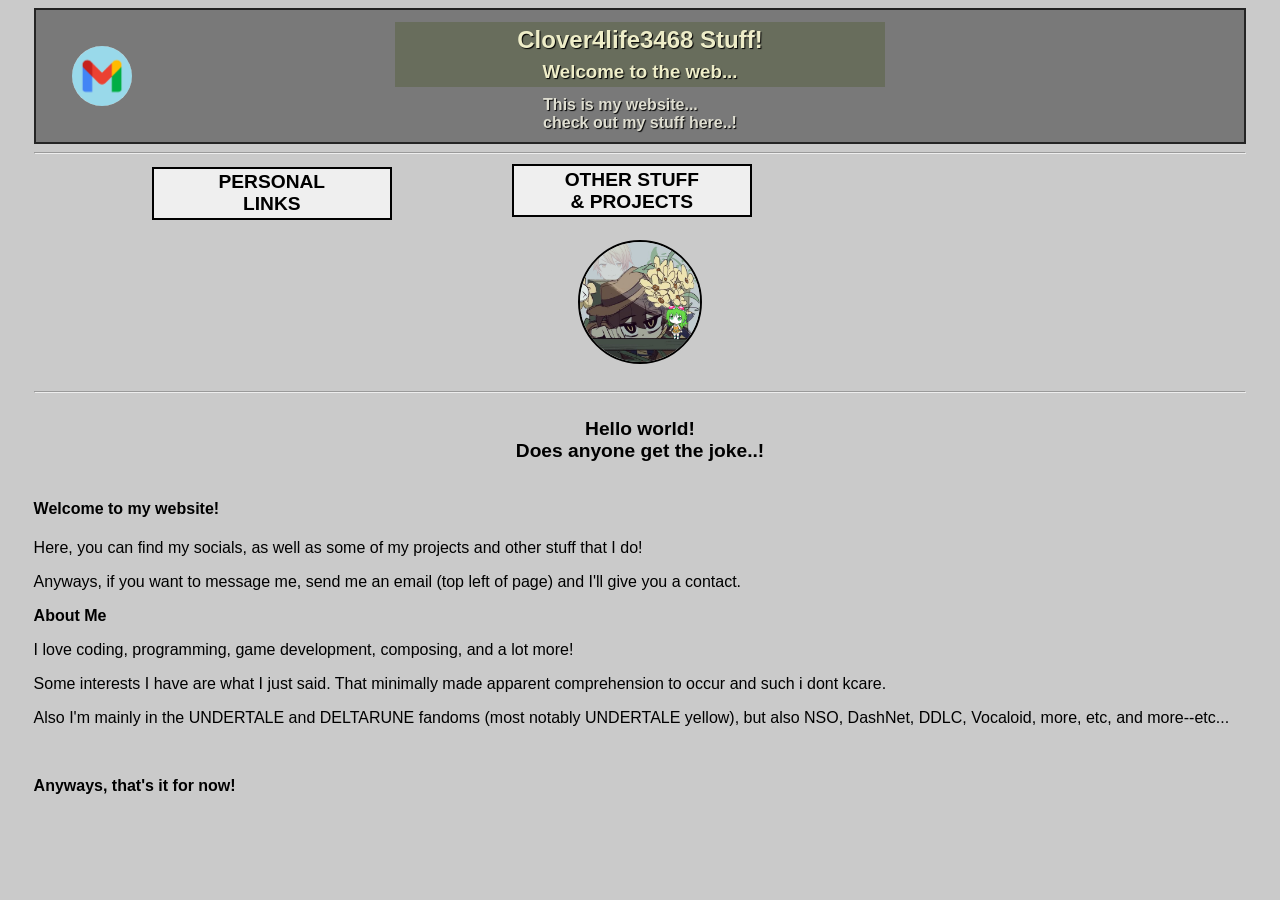
<file: index.html>
<!DOCTYPE html>
<html>
    <head>
        <meta charset="utf-8">
        <meta name="viewport" content="width=device-width, initial-scale=1">
        <title>Clover4life3468 Stuff!</title>
        <link rel="stylesheet" href="styles.css">
    </head>
    <body>
        <div id="emailcontainer">
            <button onclick="copyContent()" id="emailbutton">
            <img src="gmail.png" width="60" height="60" id="gmaillogo" title="Click to copy email.">
            <div id="opaquetext">superslinky87@gmail.com</div></button>
            <script src="script.js"></script>
        </div>
        <div id="borderone">
            <div id="bordertwo">
                <label for="webheaders">
                <h2 class="web_head" id="zero">Clover4life3468 Stuff!</h2> 
                <h3 class="web_head" id="one">Welcome to the web...</h3>
                </label>
            </div>
                <p class="web_head" id="two">This is my website... <br>check out my stuff here..!</p>
        </div>
        <hr>
        <div>
            <label for="dropdowns">
                    <div class="dropdownone">
                    <a href="personallinks.html" style="text-decoration: none;">
                        <button id="personallinks" >PERSONAL <br>LINKS</button>
                    </a>
                    </div>
                
                    <div class="dropdownone">
                    <a href="otherstuff.html" style="text-decoration: none;">
                        <button id="other" >OTHER STUFF <br>& PROJECTS</button>
                    </a>
                    </div>
            </label>
        </div>
        
        <div>
            <a href="secret.html" style="text-decoration: none;" id="nocursor">
            <img src="da pfp!.png" width="120" height="120" id="pfp">
            </a>
        </div>
        <hr>
        <div>
            <div class="subhead">
                <h4><p><b>Hello world!</b><br>Does anyone get the joke..!</p></h4>
            </div>
            <div>
                <p><b><h4>Welcome to my website!</h4></b></p>
                <p>Here, you can find my socials, as well as some of my projects and other stuff that I do!</p>
                <p>Anyways, if you want to message me, send me an email (top left of page) and I'll give you a contact.</p>
                <p><b>About Me</b></p>
                <p>I love coding, programming, game development, composing, and a lot more!</p>
                <p>Some interests I have are what I just said. That minimally made apparent comprehension to occur and such i dont kcare.</p>
                <p>Also I'm mainly in the UNDERTALE and DELTARUNE fandoms (most notably UNDERTALE yellow), but also NSO, DashNet, DDLC, Vocaloid, more, etc, and more--etc...</p>
                </div>
                <br>
                <p><b>Anyways, that's it for now!</b></p>
        </div>
    </body>
</html>
</file>
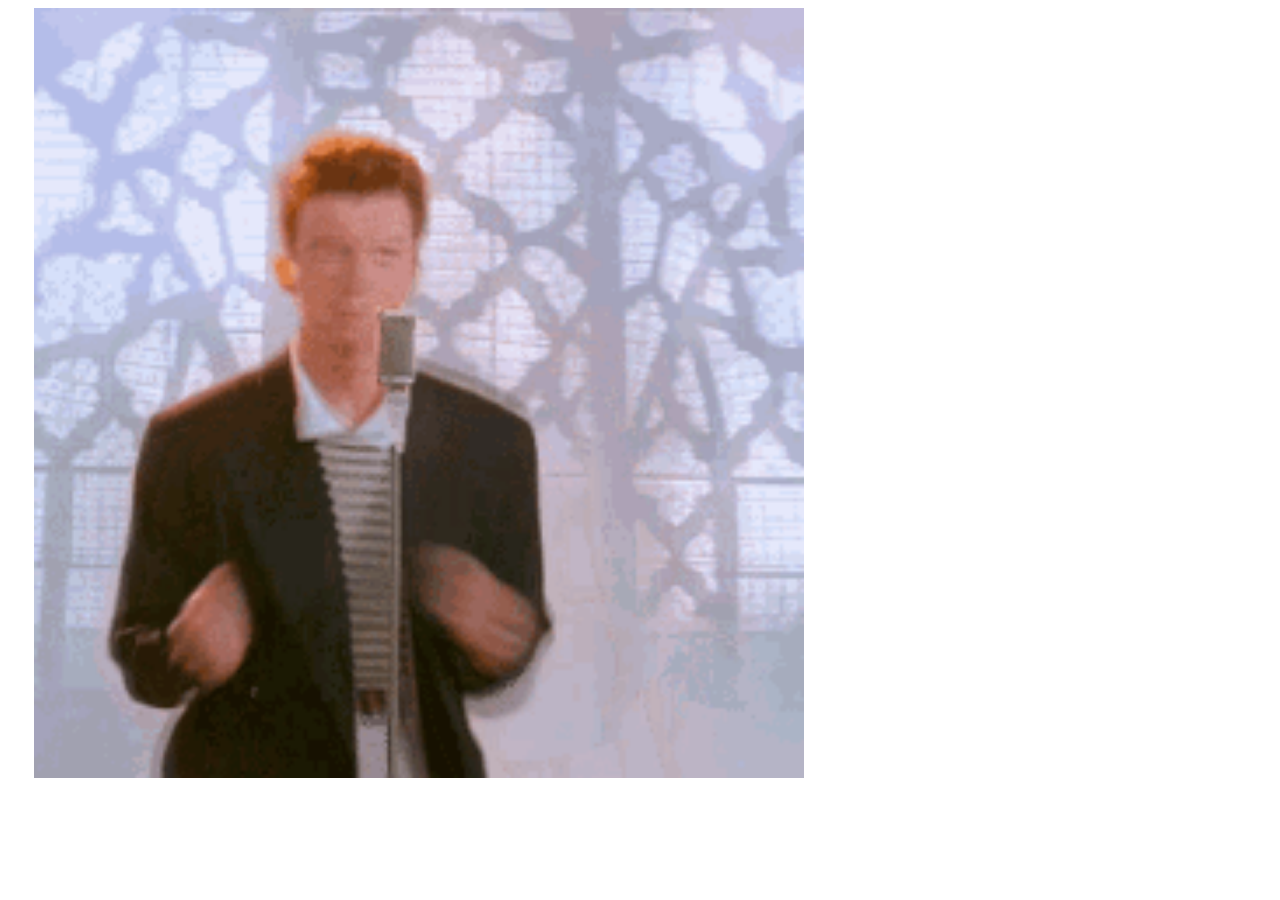
<file: morelinks.html>
<!DOCTYPE html>
<html>
    <head>
        <meta charset="utf-8">
        <meta name="viewport" content="width=device-width, initial-scale=1">
        <title>More links!</title>
        <link rel="stylesheet" href="styles.css">
        <script src="morelinksjs.js"></script>
    </head>
    <a href="morelinks.html" target="_blank" style="text-decoration: none;">
    <body id="nobackground">
        <a href="morelinks.html" target="_blank" style="text-decoration: none;">
        <button id="stopreadingthistext" onclick="dontleave()">
        <img src="rickroll.gif" width="350%" height="350%" alt="(An embedded graphic interchange format clip of a man singing the song, 'Never Gonna Give You Up', by Rick Astley.)" title="(An embedded graphic interchange format clip of a man singing the song, 'Never Gonna Give You Up', by Rick Astley.)">
        </button>
        </a>
    </body>
    </a>
</html>
</file>
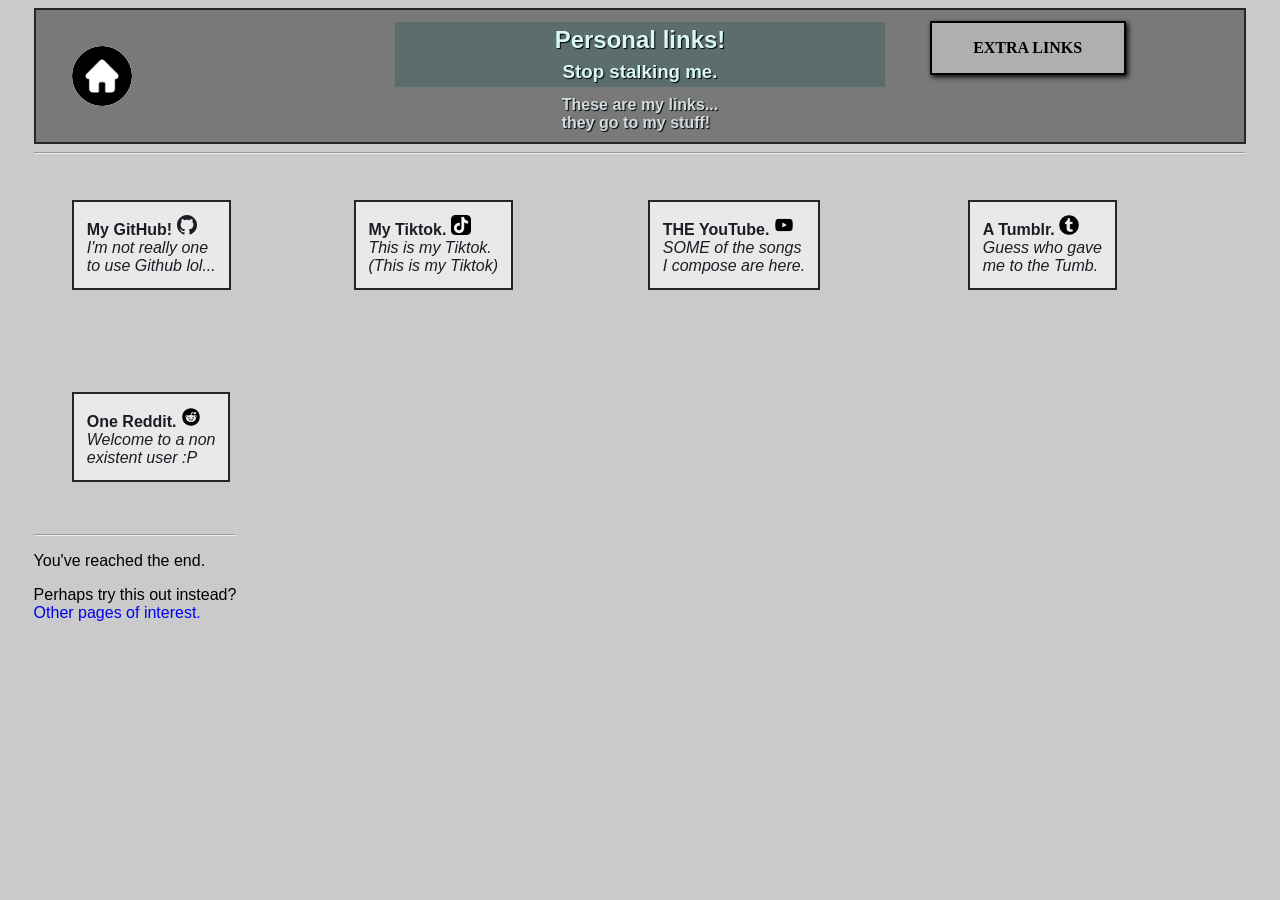
<file: personallinks.html>
<!DOCTYPE html>
<html>
    <head>
        <meta charset="utf-8">
        <meta name="viewport" content="width=device-width, initial-scale=1">
        <title>Personal Links</title>
        <link rel="stylesheet" href="styles.css">
    </head>
    <body>
        <div id="extralinks">
            <p class="dropdown">EXTRA LINKS</p>
            <div id="dropdowncontent">
                <a href="https://youtube.com/@dogs4life3468" target="_blank" title="Click to visit" class="dropdowncontent">Old YouTube</a>
                <br>
                <a href="https://gamejolt.com/@Clover4life3468" target="_blank" title="Click to visit" class="dropdowncontent">GameJolt</a>
                <br>
                <a href="https://scratch.mit.edu/users/Woof_Woof_ROUGH/" target="_blank" title="Click to visit" class="dropdowncontent">Scratch</a>
                <br>
                <a href="https://www.xbox.com/en-US/play/user/DOGS4LIFE3468" target="_blank" title="Click to visit" class="dropdowncontent">(Old) XBox</a>
                <br>
            </div>
        </div>
        <div id="emailcontainer">
            <a href="index.html">
            <img src="homepage.png" width="60" height="60" id="gmaillogo" title="Click to copy email.">
            </a>
        </div>
        <div id="borderone">
            <div id="bordertwo">
                <label for="webheaders">
                <h2 class="web_head" id="three">Personal links!</h2> 
                <h3 class="web_head" id="four">Stop stalking me.</h3>
                </label>
            </div>
                <p class="web_head" id="five">These are my links...<br>they go to my stuff!</p>
        </div>
        <hr>
        <div>
            <div class="buttonthree"> 
                <a href="https://youtube.com/@Clover4life3468" target="_self" style="text-decoration: none;">
                <b>THE YouTube. </b><img src="youtube.png" width="20" height="20">
                <br><i>SOME of the songs <br>I compose are here.</i>
                </a> 
            </div>
            <div class="buttontwo"> 
                <a href="https://www.tiktok.com/@clover4life3468" target="_self" style="text-decoration: none;">
                <b>My Tiktok. </b><img src="tiktok.png" width="20" height="20">
                <br><i>This is my Tiktok.<br>(This is my Tiktok)</i>
                </a> 
            </div>
            <div class="button"> 
                <a href="https://github.com/Clover4life3468" target="_self" style="text-decoration: none;">
                <b>My GitHub! </b><img src="github.svg" width="20" height="20">
                <br><i>I'm not really one <br>to use Github lol...</i>
                </a> 
            </div>
            <div class="buttonfour"> 
                <a href="https://www.tumblr.com/clover4life3468?source=share" target="_self" style="text-decoration: none;">
                <b>A Tumblr. </b><img src="tumblr.png" width="20" height="20">
                <br><i>Guess who gave<br>me to the Tumb.</i>
                </a> 
            </div>
            <div class="buttonfive"> 
                <a href="https://www.reddit.com/user/Dogs4life3468/" target="_self" style="text-decoration: none;">
                <b>One Reddit. </b><img src="reddit.svg" width="20" height="20">
                <br><i>Welcome to a non<br>existent user :P</i>
                </a> 
            </div>
            <div id="endtext">
                <hr>
                <p>
                    You've reached the end.
                </p>
                <p>
                    Perhaps try this out instead? <br><a href="morelinks.html" style="text-decoration: none;">Other pages of interest.</a>
                </p>
            </div>
        </div>
    </body>
</html>
</file>
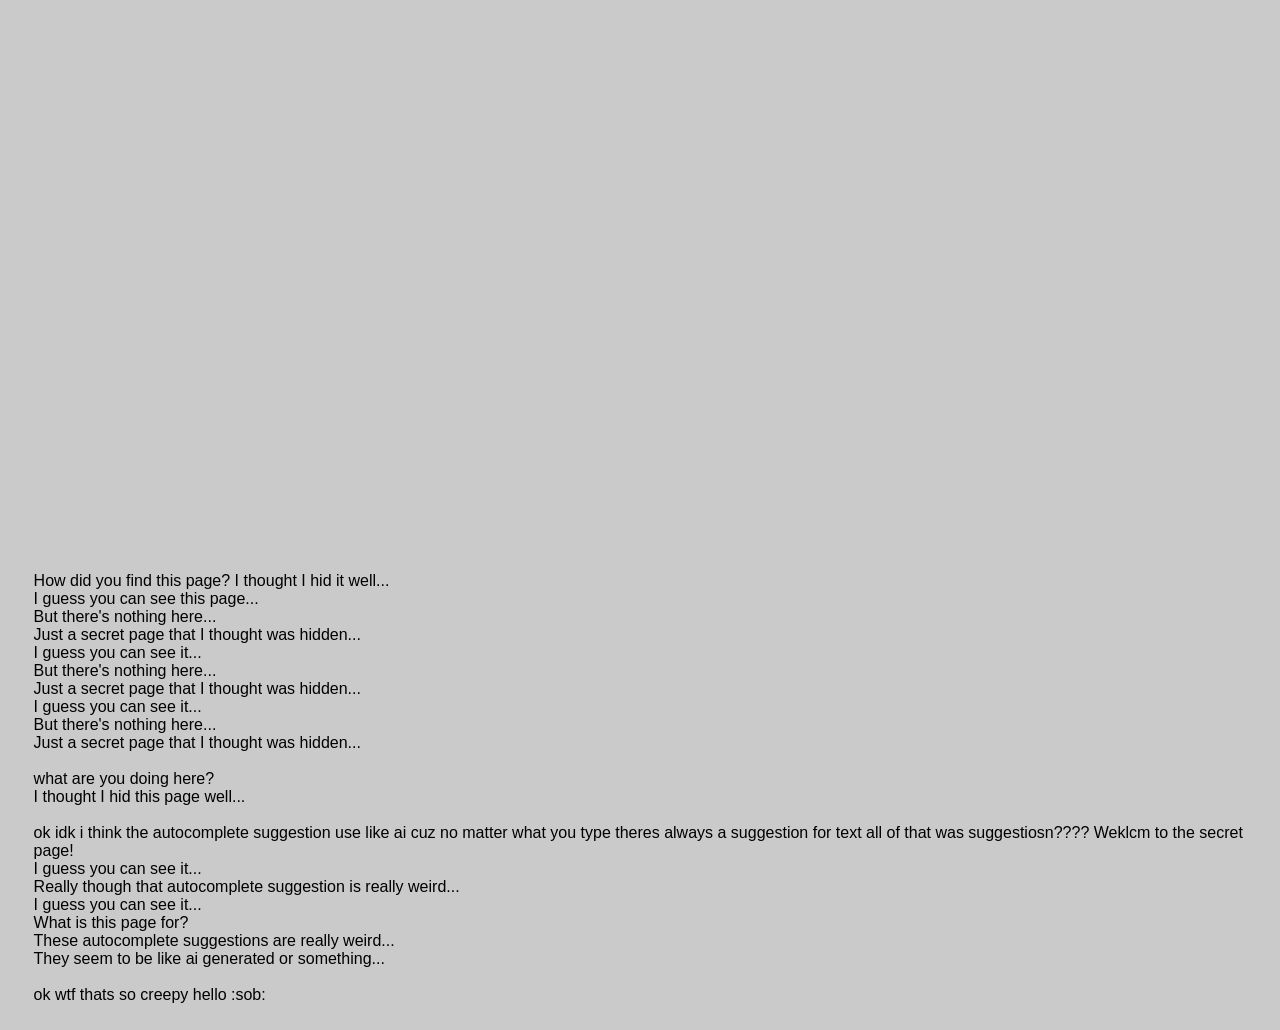
<file: secret.html>
<!DOCTYPE html>
<html>
    <head>
        <meta charset="utf-8">
        <meta name="viewport" content="width=device-width, initial-scale=1">
        <title>How did you get here?!</title>
        <link rel="stylesheet" href="styles.css">
    </head>
    <body>
        <br>
        <h1> </h1>
        <br>
        <h1> </h1>
        <br>
        <h1> </h1>
        <br>
        <h1> </h1>
        <br>
        <h1> </h1>
        <br>
        <h1> </h1>
        <br>
        <h1> </h1>
        <br>
        <h1> </h1>
        <br>
        <h1> </h1>
        <br>
        <h1> </h1>
        <br>
        <h1> </h1>
        <br>
        <h1> </h1>
        <br>
        <h1> </h1>
        <br>
        <h1> </h1>
        <br>
        <h1> </h1>
        <br>
        <h1> </h1>
        <br>
        <h1> </h1>
        <br>
        <h1> </h1>
        <br>
        <h1> </h1>
        <br>
        <h1> </h1>
        <br>
        <h1> </h1>
        <br>
        <h1> </h1>
        <br>
        <h1> </h1>
        <br>
        <h1> </h1>
        <br>
        <h1> </h1>
        <br>
        <h1> </h1>
        <br>
        <h1> </h1>
        <br>
        <h1> </h1>
        <br>
        <h1> </h1>
        <br>
        <h1> </h1>
        <br>
        <h1> </h1>
        <br>
        <h1> </h1>
        <br>
        <h1> </h1>
        <br>
        <h1> </h1>
        <br>
        <h1> </h1>
        <br>
        <h1> </h1>
        <br>
        <h1> </h1>
        <br>
        <h1> </h1>
        <br>
        <h1> </h1>
        <br>
        <h1> </h1>
        <br>
        <h1> </h1>
        <br>
        <h1> </h1>
        <br>
        <h1> </h1>
        <br>
        <h1> </h1>
        <br>
        <h1> </h1>
        <br>
        <h1> </h1>
        <br>
        <h1> </h1>
        <br>
        <h1> </h1>
        <br>
        <h1> </h1>
        <br>
        <h1> </h1>
        <br>
        <h1> </h1>
        <br>
        <h1> </h1>
        <br>
        <h1> </h1>
        <br>
        <h1> </h1>
        <br>
        <h1> </h1>
        <br>
        <h1> </h1>
        <br>
        <h1> </h1>
        <br>
        <h1> </h1>
        <br>
        <h1> </h1>
        <br>
        <h1> </h1>
        <br>
        <h1> </h1>
        <br>
        <h1> </h1>
        <br>
        <h1> </h1>
        <br>
        <h1> </h1>
        <br>
        <h1> </h1>
        <br>
        <h1> </h1>
        <br>
        <h1> </h1>
        <br>
        <h1> </h1>
        <br>
        <h1> </h1>
        <br>
        <h1> </h1>
        <br>
        <h1> </h1>
        <br>
        <h1> </h1>
        <br>
        <h1> </h1>
        <br>
        <h1> </h1>
        <br>
        <h1> </h1>
        <br>
        <h1> </h1>
        <br>
        <h1> </h1>
        <br>
        <h1> </h1>
        <br>
        <h1> </h1>
        <br>
        <h1> </h1>
        <br>
        <h1> </h1>
        <br>
        <h1> </h1>
        <br>
        <h1> </h1>
        <br>
        <h1> </h1>
        <br>
        <h1> </h1>
        <br>
        <h1> </h1>
        <br>
        <h1> </h1>
        <br>
        <h1> </h1>
        <br>
        <h1> </h1>
        <br>
        <h1> </h1>
        <br>
        <h1> </h1>
        <br>
        <h1> </h1>
        <br>
        <h1> </h1>
        <br>
        <h1> </h1>
        <br>
        <h1> </h1>
        <br>
        <h1> </h1>
        <br>
        <h1> </h1>
        <br>
        <h1> </h1>
        <br>
        <h1> </h1>
        <br>
        <h1> </h1>
        <br>
        <h1> </h1>
        <br>
        <h1> </h1>
        <br>
        <h1> </h1>
        <br>
        <h1> </h1>
        <br>
        <h1> </h1>
        <br>
        <h1> </h1>
        <br>
        <h1> </h1>
        <br>
        <h1> </h1>
        <br>
        <h1> </h1>
        <br>
        <h1> </h1>
        <br>
        <h1> </h1>
        <br>
        <h1> </h1>
        <br>
        <h1> </h1>
        <br>
        <h1> </h1>
        <br>
        <h1> </h1>
        <br>
        <h1> </h1>
        <br>
        <h1> </h1>
        <br>
        <h1> </h1>
        <br>
        <h1> </h1>
        <br>
        <h1> </h1>
        <br>
        <h1> </h1>
        <br>
        <h1> </h1>
        <br>
        <h1> </h1>
        <br>
        <h1> </h1>
        <br>
        <h1> </h1>
        <br>
        <h1> </h1>
        <br>
        <h1> </h1>
        <br>
        <h1> </h1>
        <br>
        <h1> </h1>
        <br>
        <h1> </h1>
        <br>
        <h1> </h1>
        <br>
        <h1> </h1>
        <br>
        <h1> </h1>
        <br>
        <h1> </h1>
        <br>
        <h1> </h1>
        <br>
        <h1> </h1>
        
        How did you find this page? I thought I hid it well...<br>
        I guess you can see this page...<br>
        But there's nothing here...<br>
        Just a secret page that I thought was hidden...<br>
        I guess you can see it...<br>
        But there's nothing here...<br>
        Just a secret page that I thought was hidden...<br>
        I guess you can see it...<br>
        But there's nothing here...<br>
        Just a secret page that I thought was hidden...<br>
        <br>
        what are you doing here? <br>
        I thought I hid this page well...<br>
        <br>
        ok idk i think the autocomplete suggestion use like ai cuz no matter what you type theres always a suggestion for text all of that was suggestiosn????
        Weklcm to the secret page! <br>
        I guess you can see it...<br>
        Really though that autocomplete suggestion is really weird...<br>
        I guess you can see it...<br>
        What is this page for? <br>
        These autocomplete suggestions are really weird...<br>
        They seem to be like ai generated or something...<br>
        <br>
        ok wtf thats so creepy hello :sob:
        <br>
        <br>
    </body>
</html>
</file>
<file: styles.css>
body{
    background-color: rgb(202, 202, 202);
    font-family: Arial, Helvetica, sans-serif;
    fallback: monospace;
    padding: 0% 2%;
}


#two{
    display: flex;
    height: 100%;
    width: 30%;
    padding: 0%;
    margin: 0.8%;
    justify-content: center;
    align-items: center;
    margin-left: auto;
    margin-right: auto;
    color: rgb(223, 222, 209);
    font-weight: bold;
    text-shadow: 1px 1px 1px rgb(0, 0, 0);
}
#zero, #one{
    color: rgb(238, 237, 200);
    background-color: rgb(104, 109, 92);
    display: flex;
    height: 100%;
    width: 40%;
    padding: 0.3%;
    margin: 0%;
    justify-content: center;
    align-items: center;
    margin-left: auto;
    margin-right: auto;
    text-shadow: 1px 1px 1px rgb(0, 0, 0);
}
#borderone{
    border: 2px solid rgb(37, 37, 37);
    background-color: rgb(121, 121, 121);
    padding-top: 1%;
}

.button{
    position:absolute;
    display: flex;
    background-color: rgb(233, 233, 233);
    width: fit-content;
    padding: 1%;
    margin: 3%;
    border: rgb(37, 37, 37) solid 2px;
    transition: transform 0.35s ease-out;
        a:link, a:visited, a:hover, a:active{
            color: rgb(29, 28, 37);
        }
    }
    .button:hover{
        background-color: rgb(224, 250, 214);
        transform: scale(1.1);
    }

#personallinks{
    display: inline;
    font-size: larger;
    border: 2px solid rgb(0, 0, 0);
    color: rgb(0, 0, 0);
    margin-left: 25%;
    margin-bottom: 1%;
    padding: 1%;
    font-weight: bold;
    cursor: pointer;
    width: 15rem;
    margin-top: 2%;
    transition: transform 0.35s ease-out;
}
    #personallinks:hover{
        background-color: rgb(224, 250, 214);
        color: rgb(46, 49, 42);
        transform: scale(1.1);
        }

.dropdownone{
    display: inline;
    a:link, a:visited, a:hover, a:active{
            color: rgb(0, 0, 0);
        }
}

#three, #four{
    color: rgb(216, 247, 247);
    background-color: rgb(92, 109, 107);
    display: flex;
    height: 100%;
    width: 40%;
    padding: 0.3%;
    margin: 0%;
    justify-content: center;
    align-items: center;
    margin-left: auto;
    margin-right: auto;
    text-shadow: 1px 1px 1px rgb(0, 0, 0);
}

#five{
    display: flex;
    height: 100%;
    width: 30%;
    padding: 0%;
    margin: 0.8%;
    justify-content: center;
    align-items: center;
    margin-left: auto;
    margin-right: auto;
    color: rgb(209, 221, 223);
    font-weight: bold;
    text-shadow: 1px 1px 1px rgb(0, 0, 0);
}

#other{
    font-size: larger;
    border: 2px solid rgb(0, 0, 0);
    color: rgb(0, 0, 0);
    margin-left: 75%;
    margin-bottom: 1%;
    padding: 1%;
    font-weight: bold;
    cursor: pointer;
    width: 15rem;
    margin-top: auto;
    transition: transform 0.35s ease-out;
}
    #other:hover{
        background-color: rgb(224, 250, 214);
        color: rgb(46, 49, 42);
        transform: scale(1.1);
        }

label[for="dropdowns"]{
    display: flex;
    justify-content:left;
    align-items: center;
    margin-left: 4.8%;
}

#pfp{
    display: block;
    width: fit-content;
    justify-content: center;
    align-items: center;
    margin-left: auto;
    margin-right: auto;
    border-radius: 50%;
    border: 2px solid rgb(0, 0, 0);
    cursor: auto;
    margin-top: 1.5%;
    margin-bottom: 2.2%;
}
.subhead{
    margin-left: auto;
    margin-right: auto;
    font-size: larger;
    width: 270px;
    height: 60px;
    text-align: center;
    justify-content: center;
}

#emailcontainer{
    position: absolute;
    margin: 3%;
}

#gmaillogo{
        border-radius: 50%;
        cursor: pointer;
        transition: transform 0.15s ease-out;
        background-color: rgb(255, 255, 255);
}
    #gmaillogo:hover{
        transform: scale(1.1);
    }

#opaquetext{
    color: hsla(0, 0%, 100%, 0);
}

#emailbutton{
    all: unset;
    width: 70px;
    height: 70px;
}

#nocursor{
    cursor: auto;
}

.buttontwo{
    position:absolute;
    margin-top: 3%;
    background-color: rgb(233, 233, 233);
    width: fit-content;
    padding: 1%;
    margin-left: 25%;
    border: rgb(37, 37, 37) solid 2px;
    transition: transform 0.35s ease-out;
        a:link, a:visited, a:hover, a:active{
            color: rgb(29, 28, 37);
        }
    }
    .buttontwo:hover{
        background-color: rgb(224, 250, 214);
        transform: scale(1.1);
    }

#extralinks{
    margin-top: 1%;
    z-index: 2;
    font-family: cursive;
    position: absolute;
    margin-left: 70%;
    background-color: hsla(0, 0%, 79%, 0.678);
    width: 15%;
    align-items: center;
    justify-content: center;
    text-align: center;
    height: fit-content;
    box-shadow: 2px 2px 5px rgb(0, 0, 0);
    border: 2px solid rgb(0, 0, 0);
    cursor: alias;
}

.dropdown{
    font-weight: bold;
}

.dropdowncontent{
    display: inline-block;

    padding: 5%;
    font-weight: 700;
    a:link, a:visited, a:hover, a:active{
            color: rgb(45, 43, 61);
    }
    text-decoration: none;
}


.dropdowncontent:hover{
    background-color: hsla(103, 78%, 91%, 0.603);
    color: rgb(37, 41, 31);
}

#dropdowncontent{
    display: none;
}

#extralinks:hover #dropdowncontent{
    display: block;
}

.buttonthree{
    margin-top: 3%;
    position:absolute;
    background-color: rgb(233, 233, 233);
    width: fit-content;
    padding: 1%;
    margin-left: 48%;
    border: rgb(37, 37, 37) solid 2px;
    transition: transform 0.35s ease-out;
        a:link, a:visited, a:hover, a:active{
            color: rgb(29, 28, 37);
        }
    }
    .buttonthree:hover{
        background-color: rgb(224, 250, 214);
        transform: scale(1.1);
    }

.buttonfour{
    margin-top: 3%;
    position:absolute;
    background-color: rgb(233, 233, 233);
    width: fit-content;
    padding: 1%;
    margin-left: 73%;
    border: rgb(37, 37, 37) solid 2px;
    transition: transform 0.35s ease-out;
    z-index: 1;
        a:link, a:visited, a:hover, a:active{
            color: rgb(29, 28, 37);
        }
    }
    .buttonfour:hover{
        background-color: rgb(224, 250, 214);
        transform: scale(1.1);
    }

.buttonfive{
    position:absolute;
    display: flex;
    background-color: rgb(233, 233, 233);
    width: fit-content;
    padding: 1%;
    margin: 3%;
    margin-top: 18%;
    border: rgb(37, 37, 37) solid 2px;
    transition: transform 0.35s ease-out;
        a:link, a:visited, a:hover, a:active{
            color: rgb(29, 28, 37);
        }
    }
    .buttonfive:hover{
        background-color: rgb(224, 250, 214);
        transform: scale(1.1);
    }

#endtext{
    display: inline-block;
    margin-top: 30%;
}

#nobackground{
    background-color: rgb(255, 255, 255);
}

#stopreadingthistext{
    all: unset;
}
</file>
